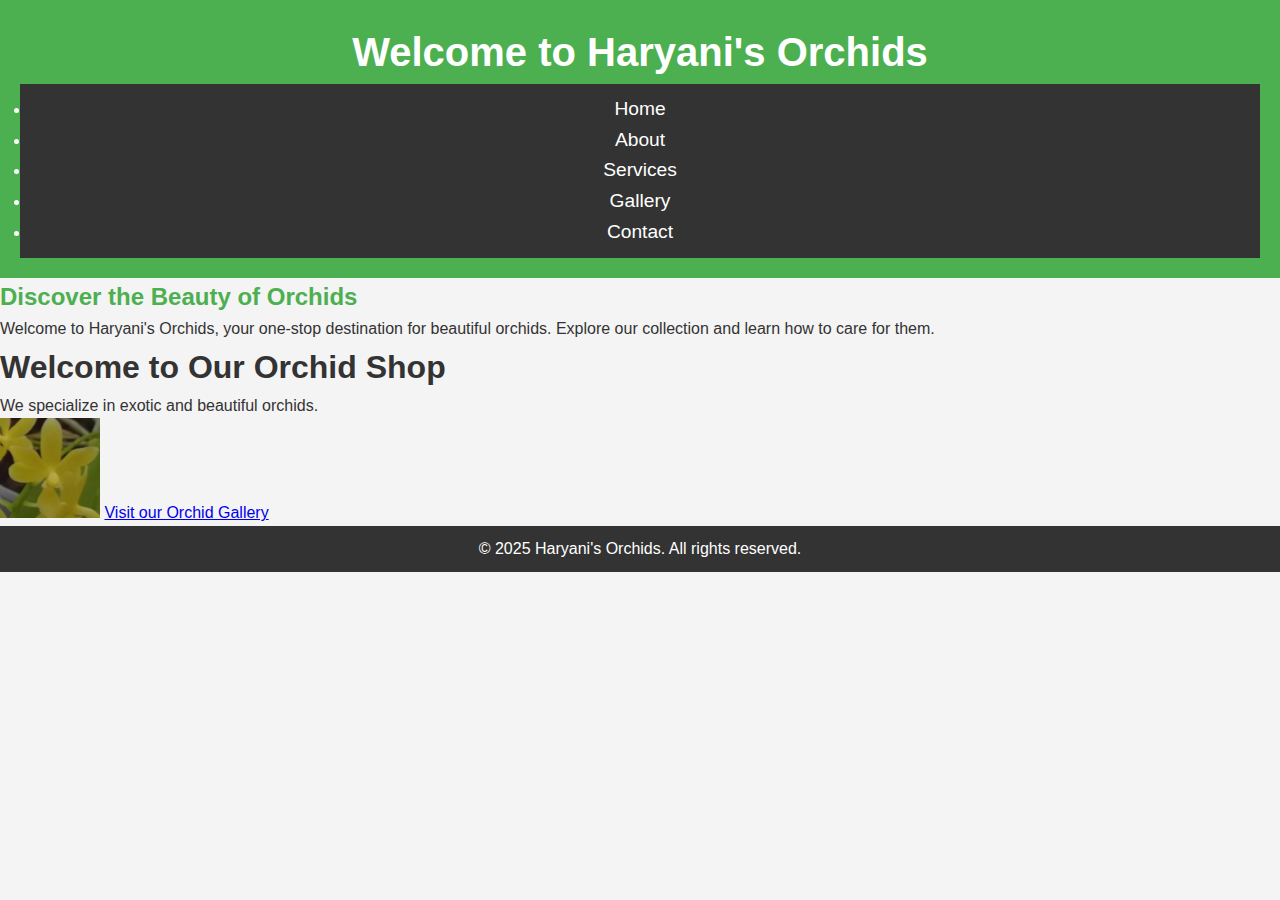
<file: index.html>
<!DOCTYPE html>
<html>
<head>
    <meta charset="UTF-8">
    <meta name="viewport" content="width=device-width, initial-scale=1.0">
    <meta name="description" content="Haryani's Orchids - Explore Beautiful Orchids and Care Tips">
    <title>Haryani's Orchids</title>
    <!-- Link to external CSS -->
    <link rel="stylesheet" href="CSS/main.css">
</head>
<body>

    <!-- Header with Navigation -->
    <header>
        <h1>Welcome to Haryani's Orchids</h1>
        <nav>
            <ul>
                <li><a href="index.html">Home</a></li>
                <li><a href="about.html">About</a></li>
                <li><a href="services.html">Services</a></li>
                <li><a href="gallery.html">Gallery</a></li>
                <li><a href="contact.html">Contact</a></li>
            </ul>
        </nav>
    </header>

    <!-- Main Section -->
    <section class="main-section">
        <h2>Discover the Beauty of Orchids</h2>
        <p>Welcome to Haryani's Orchids, your one-stop destination for beautiful orchids. Explore our collection and learn how to care for them.</p>
    </section>
    <h1>Welcome to Our Orchid Shop</h1>
    <p>We specialize in exotic and beautiful orchids.</p>

    <!-- Featured Orchid Image -->
    <img class="featured-orchid" src="images/Orchid_5.jpg" alt="Featured Orchid">

    <!-- Link to Orchid Gallery -->
    <a href="gallery.html">Visit our Orchid Gallery</a>

    <!-- Footer -->
    <footer>
        <p>&copy; 2025 Haryani's Orchids. All rights reserved.</p>
    </footer>

</body>
</html>
</file>
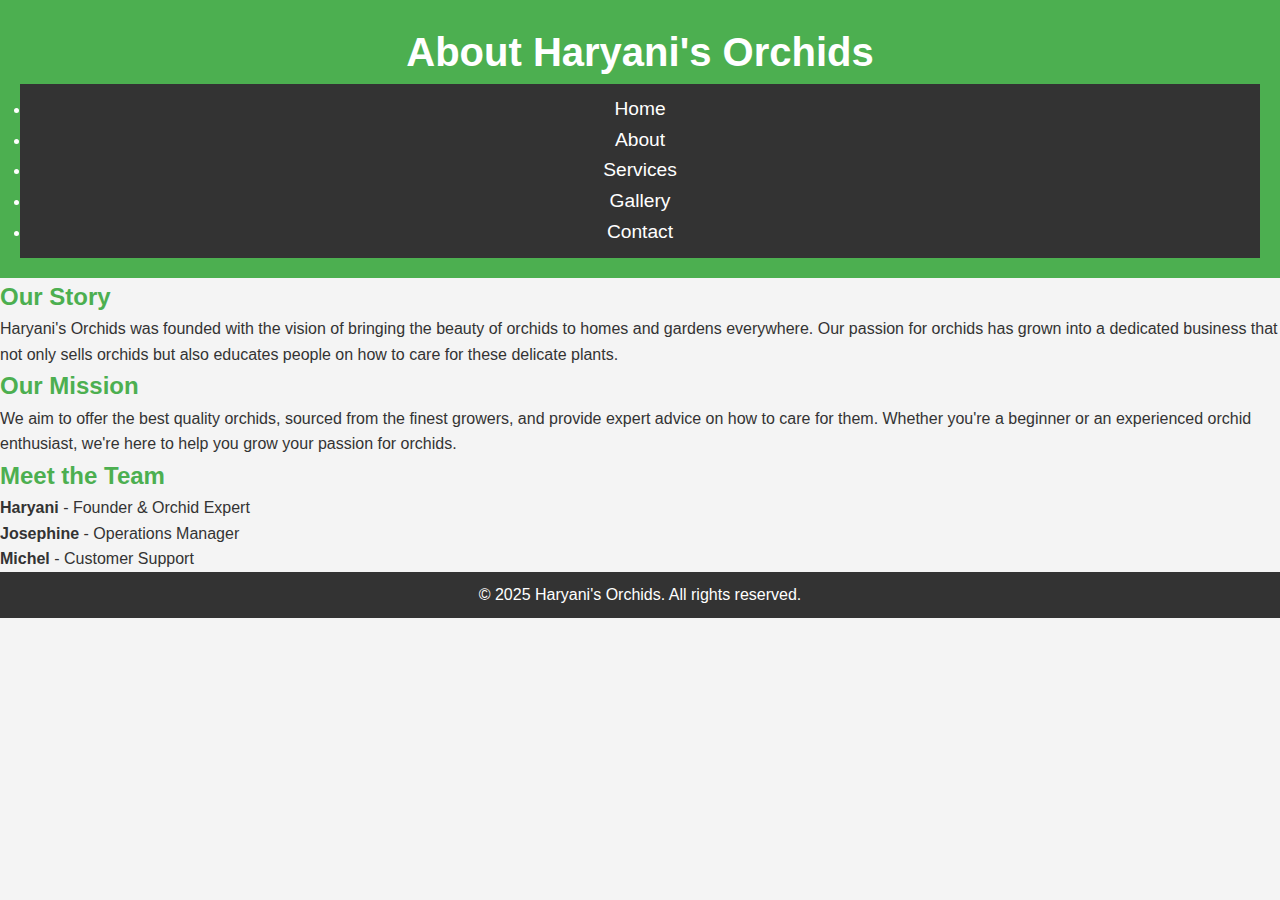
<file: About.html>
<!DOCTYPE html>
<html>
<head>
    <meta charset="UTF-8">
    <meta name="viewport" content="width=device-width, initial-scale=1.0">
    <meta name="description" content="Learn more about Haryani's Orchids and our passion for orchids.">
    <title>About Us - Haryani's Orchids</title>
    <link rel="stylesheet" href="CSS/main.css"> <!-- Linking to external CSS -->
</head>
<body>

    <!-- Header with Navigation -->
    <header>
        <h1>About Haryani's Orchids</h1>
        <nav>
            <ul>
                <li><a href="index.html">Home</a></li>
                <li><a href="about.html">About</a></li>
                <li><a href="services.html">Services</a></li>
                <li><a href="gallery.html">Gallery</a></li>
                <li><a href="contact.html">Contact</a></li>
            </ul>
        </nav>
    </header>

    <!-- About Section -->
    <section class="about-section">
        <h2>Our Story</h2>
        <p>Haryani's Orchids was founded with the vision of bringing the beauty of orchids to homes and gardens everywhere. Our passion for orchids has grown into a dedicated business that not only sells orchids but also educates people on how to care for these delicate plants.</p>

        <h2>Our Mission</h2>
        <p>We aim to offer the best quality orchids, sourced from the finest growers, and provide expert advice on how to care for them. Whether you're a beginner or an experienced orchid enthusiast, we're here to help you grow your passion for orchids.</p>

        <h2>Meet the Team</h2>
        <ul>
            <li><strong>Haryani</strong> - Founder & Orchid Expert</li>
            <li><strong>Josephine</strong> - Operations Manager</li>
            <li><strong>Michel</strong> - Customer Support</li>
        </ul>
    </section>

    <!-- Footer -->
    <footer>
        <p>&copy; 2025 Haryani's Orchids. All rights reserved.</p>
    </footer>

</body>
</html>
</file>
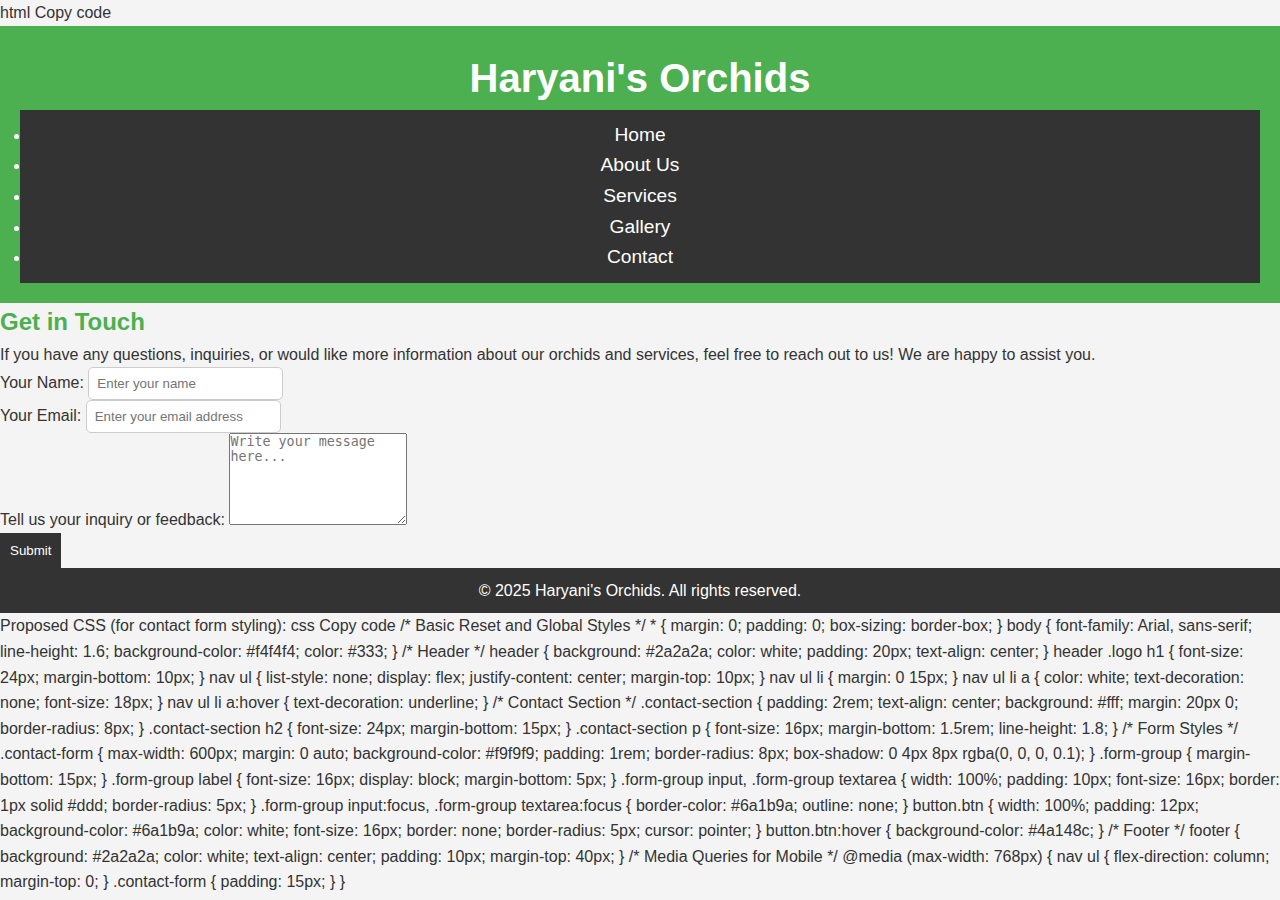
<file: Contact.html>
html
Copy code
<!DOCTYPE html>
<html>
<head>
    <meta charset="UTF-8">
    <meta name="viewport" content="width=device-width, initial-scale=1.0">
    <meta name="description" content="Get in touch with Haryani's Orchids for inquiries, feedback, or more information about our services.">
    <title>Contact Us - Haryani's Orchids</title>
    <link rel="stylesheet" href="CSS/main.css"> <!-- Linking to external CSS -->
</head>
<body>

    <!-- Header with Navigation -->
    <header>
        <div class="logo">
            <h1>Haryani's Orchids</h1>
        </div>
        <nav>
            <ul class="navbar">
                <li><a href="index.html">Home</a></li>
                <li><a href="about-us.html">About Us</a></li>
                <li><a href="services.html">Services</a></li>
                <li><a href="gallery.html">Gallery</a></li>
                <li><a href="contact.html">Contact</a></li>
            </ul>
        </nav>
    </header>

    <!-- Contact Us Section -->
    <section class="contact-section">
        <h2>Get in Touch</h2>
        <p>If you have any questions, inquiries, or would like more information about our orchids and services, feel free to reach out to us! We are happy to assist you.</p>

        <!-- Contact Form -->
        <form action="submit_form.php" method="POST" class="contact-form">
            <div class="form-group">
                <label for="name">Your Name:</label>
                <input type="text" id="name" name="name" placeholder="Enter your name" required>
            </div>
    
            <div class="form-group">
                <label for="email">Your Email:</label>
                <input type="email" id="email" name="email" placeholder="Enter your email address" required>
            </div>
    
            <div class="form-group">
                <label for="message">Tell us your inquiry or feedback:</label>
                <textarea id="message" name="message" placeholder="Write your message here..." rows="6" required></textarea>
            </div>
    
            <button type="submit" class="btn">Submit</button>
        </form>
    </section>

    <!-- Footer -->
    <footer>
        <p>&copy; 2025 Haryani's Orchids. All rights reserved.</p>
    </footer>

</body>
</html>

Proposed CSS (for contact form styling):
css
Copy code
/* Basic Reset and Global Styles */
* {
    margin: 0;
    padding: 0;
    box-sizing: border-box;
}

body {
    font-family: Arial, sans-serif;
    line-height: 1.6;
    background-color: #f4f4f4;
    color: #333;
}

/* Header */
header {
    background: #2a2a2a;
    color: white;
    padding: 20px;
    text-align: center;
}

header .logo h1 {
    font-size: 24px;
    margin-bottom: 10px;
}

nav ul {
    list-style: none;
    display: flex;
    justify-content: center;
    margin-top: 10px;
}

nav ul li {
    margin: 0 15px;
}

nav ul li a {
    color: white;
    text-decoration: none;
    font-size: 18px;
}

nav ul li a:hover {
    text-decoration: underline;
}

/* Contact Section */
.contact-section {
    padding: 2rem;
    text-align: center;
    background: #fff;
    margin: 20px 0;
    border-radius: 8px;
}

.contact-section h2 {
    font-size: 24px;
    margin-bottom: 15px;
}

.contact-section p {
    font-size: 16px;
    margin-bottom: 1.5rem;
    line-height: 1.8;
}

/* Form Styles */
.contact-form {
    max-width: 600px;
    margin: 0 auto;
    background-color: #f9f9f9;
    padding: 1rem;
    border-radius: 8px;
    box-shadow: 0 4px 8px rgba(0, 0, 0, 0.1);
}

.form-group {
    margin-bottom: 15px;
}

.form-group label {
    font-size: 16px;
    display: block;
    margin-bottom: 5px;
}

.form-group input,
.form-group textarea {
    width: 100%;
    padding: 10px;
    font-size: 16px;
    border: 1px solid #ddd;
    border-radius: 5px;
}

.form-group input:focus,
.form-group textarea:focus {
    border-color: #6a1b9a;
    outline: none;
}

button.btn {
    width: 100%;
    padding: 12px;
    background-color: #6a1b9a;
    color: white;
    font-size: 16px;
    border: none;
    border-radius: 5px;
    cursor: pointer;
}

button.btn:hover {
    background-color: #4a148c;
}

/* Footer */
footer {
    background: #2a2a2a;
    color: white;
    text-align: center;
    padding: 10px;
    margin-top: 40px;
}

/* Media Queries for Mobile */
@media (max-width: 768px) {
    nav ul {
        flex-direction: column;
        margin-top: 0;
    }
    
    .contact-form {
        padding: 15px;
    }
}
</file>
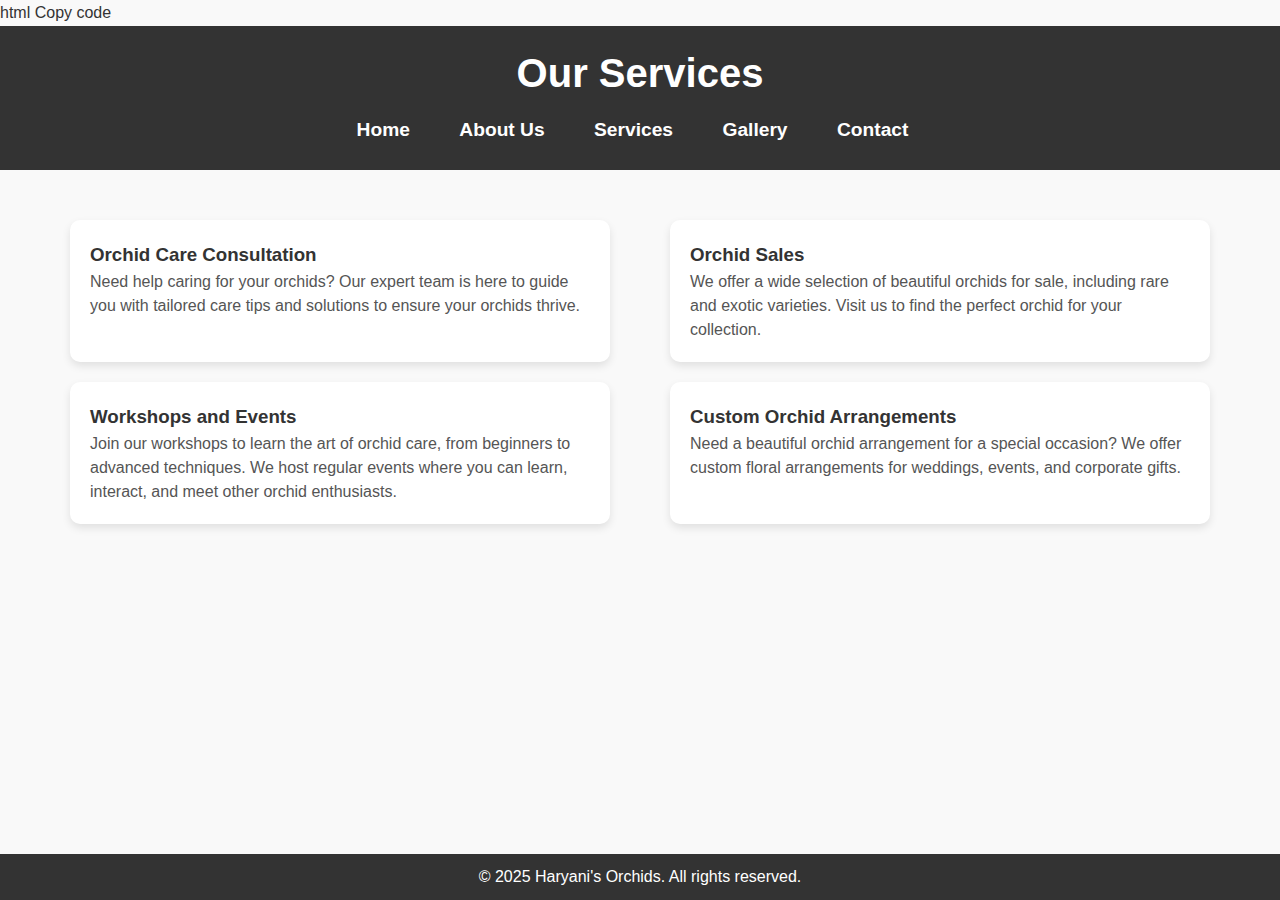
<file: Services.html>
html
Copy code
<!DOCTYPE html>
<html>
<head>
    <meta charset="UTF-8">
    <meta name="viewport" content="width=device-width, initial-scale=1.0">
    <meta name="description" content="Discover the services offered by Haryani's Orchids including orchid care, consultations, and workshops.">
    <title>Our Services - Haryani's Orchids</title>
    <link rel="stylesheet" href="CSS/main.css"> <!-- Link to your external CSS file -->
    <style>
        /* General Layout for Services Page */
        body {
            font-family: Arial, sans-serif;
            background-color: #f9f9f9;
            margin: 0;
            padding: 0;
        }

        header {
            background-color: #333;
            color: white;
            padding: 15px 0;
            text-align: center;
        }

        header h1 {
            margin: 0;
        }

        nav ul {
            list-style-type: none;
            padding: 0;
        }

        nav ul li {
            display: inline;
            margin-right: 15px;
        }

        nav ul li a {
            color: white;
            text-decoration: none;
            font-weight: bold;
        }

        /* Services Section */
        .services-section {
            display: flex;
            flex-wrap: wrap;
            justify-content: space-around;
            margin: 20px;
            padding: 20px;
        }

        .service-item {
            background-color: #fff;
            border-radius: 10px;
            box-shadow: 0 4px 8px rgba(0, 0, 0, 0.1);
            padding: 20px;
            margin: 10px;
            width: 45%;
            transition: transform 0.3s ease, box-shadow 0.3s ease;
        }

        .service-item:hover {
            transform: scale(1.05);
            box-shadow: 0 6px 12px rgba(0, 0, 0, 0.2);
        }

        .service-item h3 {
            margin-top: 0;
            color: #333;
        }

        .service-item p {
            font-size: 1rem;
            color: #555;
            line-height: 1.5;
        }

        @media (max-width: 768px) {
            .service-item {
                width: 100%;
                margin-bottom: 20px;
            }
        }

        footer {
            background-color: #333;
            color: white;
            text-align: center;
            padding: 10px 0;
            position: fixed;
            bottom: 0;
            width: 100%;
        }
    </style>
</head>
<body>

    <!-- Header with Navigation -->
    <header>
        <h1>Our Services</h1>
        <nav>
            <ul>
                <li><a href="index.html">Home</a></li>
                <li><a href="about Us.html">About Us</a></li>
                <li><a href="services.html">Services</a></li>
                <li><a href="gallery.html">Gallery</a></li>
                <li><a href="contact.html">Contact</a></li>
            </ul>
        </nav>
    </header>

    <!-- Services Section -->
    <section class="services-section">
        <div class="service-item">
            <h3>Orchid Care Consultation</h3>
            <p>Need help caring for your orchids? Our expert team is here to guide you with tailored care tips and solutions to ensure your orchids thrive.</p>
        </div>

        <div class="service-item">
            <h3>Orchid Sales</h3>
            <p>We offer a wide selection of beautiful orchids for sale, including rare and exotic varieties. Visit us to find the perfect orchid for your collection.</p>
        </div>

        <div class="service-item">
            <h3>Workshops and Events</h3>
            <p>Join our workshops to learn the art of orchid care, from beginners to advanced techniques. We host regular events where you can learn, interact, and meet other orchid enthusiasts.</p>
        </div>

        <div class="service-item">
            <h3>Custom Orchid Arrangements</h3>
            <p>Need a beautiful orchid arrangement for a special occasion? We offer custom floral arrangements for weddings, events, and corporate gifts.</p>
        </div>
    </section>

    <!-- Footer -->
    <footer>
        <p>&copy; 2025 Haryani's Orchids. All rights reserved.</p>
    </footer>

</body>
</html>
</file>
<file: CSS/main.css>
/* General Reset */
* {
    margin: 0;
    padding: 0;
    box-sizing: border-box;
}

/* Header Styling */
header {
    background-color: #4CAF50; /* Orchid color */
    padding: 20px;
    text-align: center;
    color: white;
}

header h1 {
    font-family: 'Roboto', sans-serif;
    font-size: 2.5em;
}

/* Typography */
h2 {
    font-family: 'Roboto', sans-serif;
    color: #4CAF50; /* Orchid color */
}

h3 {
    font-family: 'Arial', sans-serif;
    color: #333; /* Dark color for contrast */
}

/* Navigation Bar */
nav {
    background-color: #333;
    padding: 10px;
    text-align: center;
}

nav a {
    color: white;
    margin: 0 15px;
    text-decoration: none;
    font-size: 1.2em;
}

nav a:hover {
    color: yellow;
}

/* Main Layout with Flexbox */
main {
    display: flex;
    justify-content: space-between;
    gap: 20px;
    margin: 20px;
}

/* Sidebar */
aside {
    flex: 1;
    background-color: #e2e2e2;
    padding: 15px;
}

article {
    flex: 3;
    background-color: white;
    padding: 20px;
    box-shadow: 0 0 10px rgba(0, 0, 0, 0.1);
}

/* Body */
body {
    font-family: 'Arial', sans-serif;
    color: #333;
    background-color: #f4f4f4;
    line-height: 1.6;
}

h1, h2 {
    font-family: 'Roboto', sans-serif;
}

input, select {
    padding: 8px;
    border-radius: 5px;
    border: 1px solid #CCC;
}

button {
    background-color: #333; /* Fix background-color */
    color: white;
    padding: 10px;
    border: none; /* Fix border */
    cursor: pointer;
}

button:hover {
    background-color: darkblue;
}

th, td {
    border: 1px solid black;
    padding: 10px;
}

tr:nth-child(even) {
    background-color: #f2f2f2;
}

/* Responsive Design */
@media (max-width: 768px) {
    main {
        flex-direction: column;
    }

    nav {
        text-align: left;
        padding: 15px;
    }

    nav a {
        display: block;
        margin: 10px 0;
    }
}

/* Mobile View */
@media (max-width: 600px) {
    header h1 {
        font-size: 2em;
    }

    nav a {
        font-size: 1em;
    }

    input, select {
        font-size: 1em;
    }
}

/* General styling for orchid images */
.orchid-img {
    width: 100px; /* Adjust the width */
    height: 100px; /* Adjust the height */
    object-fit: cover; /* Ensure images maintain aspect ratio */
    border: 2px solid #ddd; /* Optional border for styling */
    padding: 5px;
    margin: 5px;
}

/* Featured Orchid Image (on the homepage) */
.featured-orchid {
    width: 100px;  /* Smaller width */
    height: 100px;  /* Smaller height */
    object-fit: cover;  /* Ensure image maintains aspect ratio */
}

/* Footer */
footer {
    background-color: #333;
    color: white;
    text-align: center;
    padding: 10px;
}
</file>
